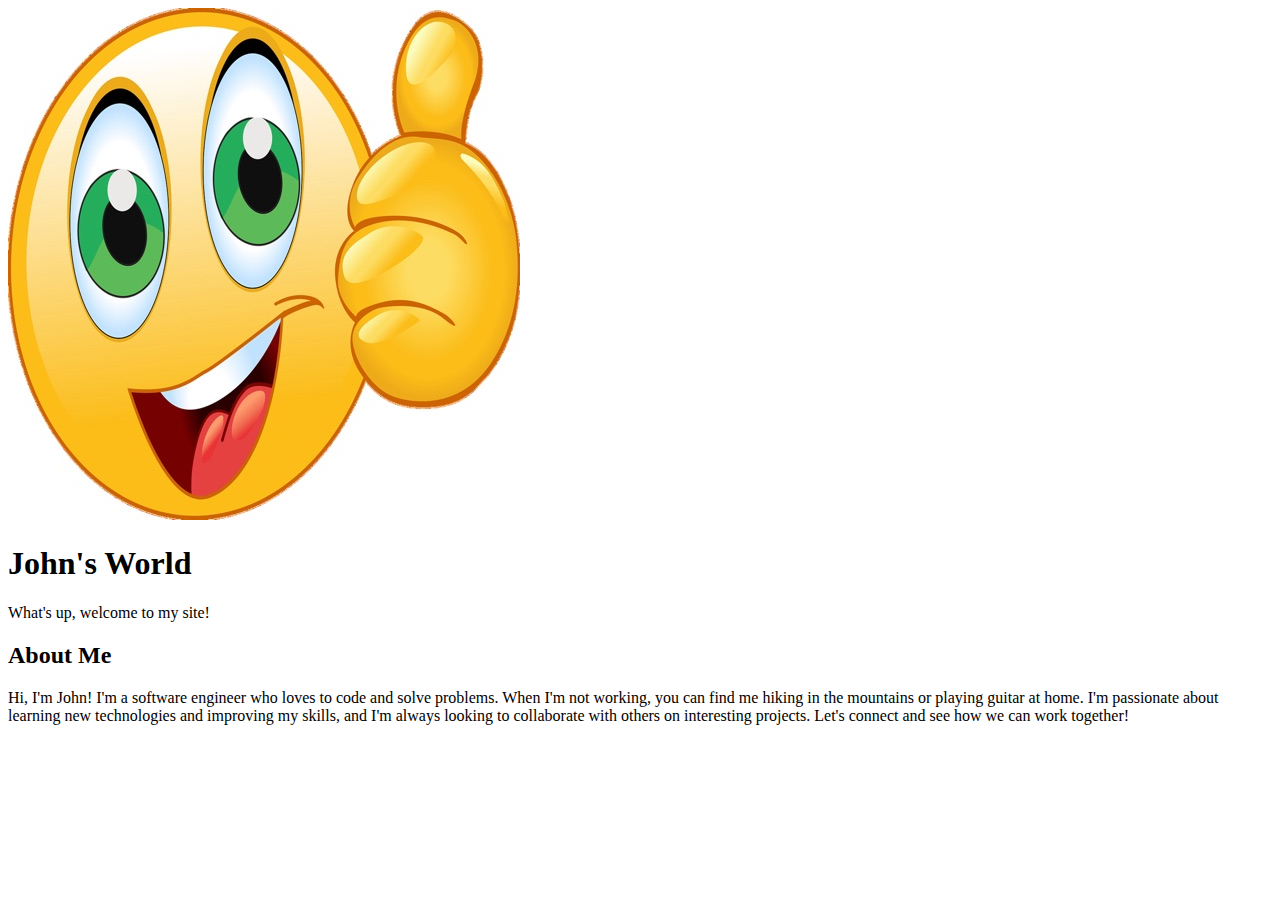
<file: index.html>
<!DOCTYPE html>
<html lang="en">

<head>
    <meta charset="UTF-8">
    <meta http-equiv="X-UA-Compatible" content="IE=edge">
    <meta name="viewport" content="width=device-width, initial-scale=1.0">
    <title>John's World | Home</title>
</head>

<body>
    <img src="icon.jpg" alt="John's World icon" />
    <h1>John's World</h1>
    <p>What's up, welcome to my site!</p>
    <section id="about">
        <h2>About Me</h2>
        <p>Hi, I'm John! I'm a software engineer who loves to code and solve problems. When I'm not working, you can
            find me hiking in the mountains or playing guitar at home. I'm passionate about learning new
            technologies and improving my skills, and I'm always looking to collaborate with others on
            interesting projects. Let's connect and see how we can work together!</p>
    </section>
</body>

</html>
</file>
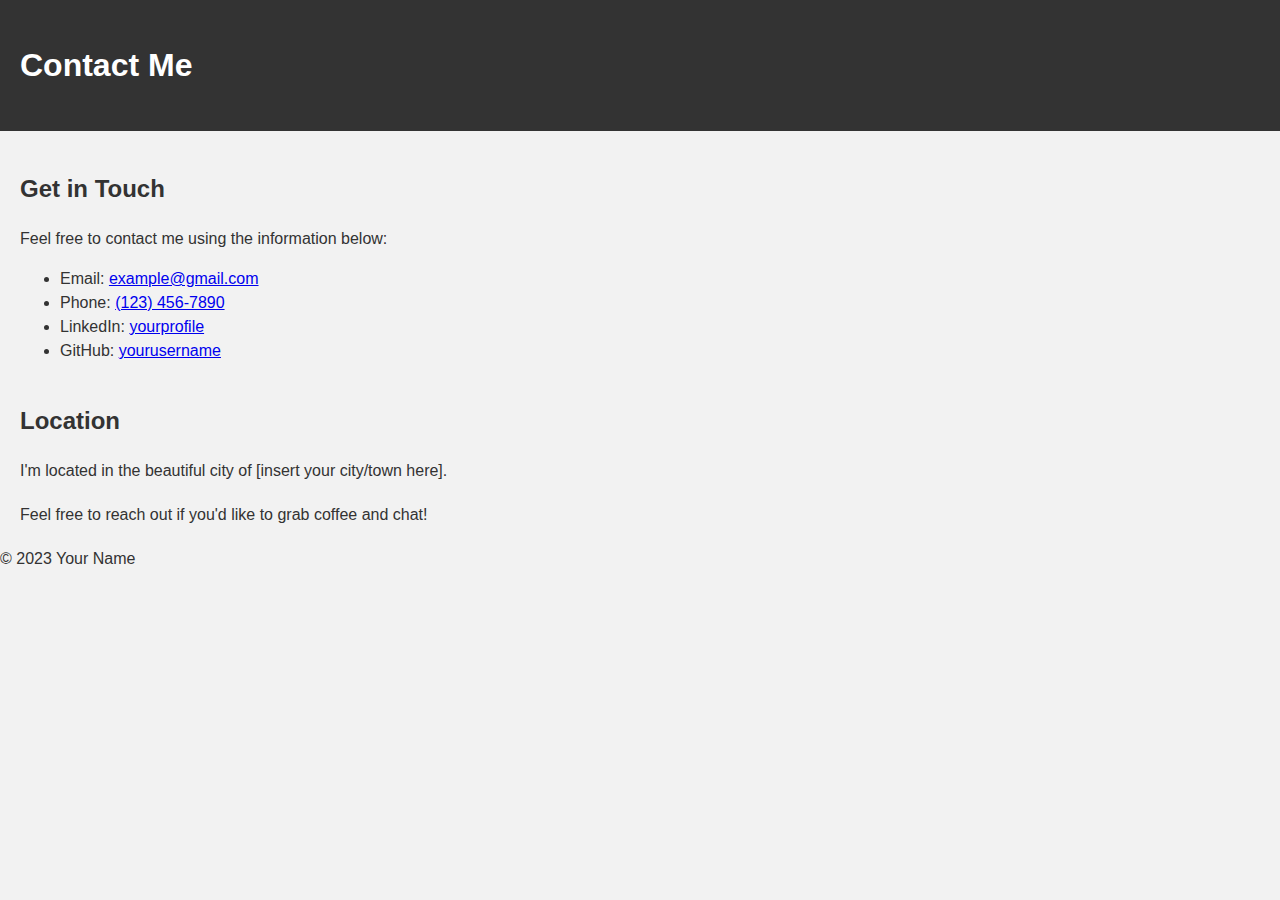
<file: contact.html>
<!DOCTYPE html>
<html lang="en">

<head>
    <meta charset="UTF-8">
    <title>Contact Me</title>
    <link rel="stylesheet" href="style.css">
</head>

<body>
    <header>
        <h1>Contact Me</h1>
    </header>

    <main>
        <section>
            <h2>Get in Touch</h2>
            <p>Feel free to contact me using the information below:</p>

            <ul>
                <li>Email: <a href="mailto:example@gmail.com">example@gmail.com</a></li>
                <li>Phone: <a href="tel:123-456-7890">(123) 456-7890</a></li>
                <li>LinkedIn: <a href="https://www.linkedin.com/in/yourprofile">yourprofile</a></li>
                <li>GitHub: <a href="https://github.com/yourusername">yourusername</a></li>
            </ul>
        </section>

        <section>
            <h2>Location</h2>
            <p>I'm located in the beautiful city of [insert your city/town here].</p>
            <p>Feel free to reach out if you'd like to grab coffee and chat!</p>
        </section>
    </main>

    <footer>
        <p>&copy; 2023 Your Name</p>
    </footer>
</body>

</html>
</file>
<file: style.css>
/* Apply styles to the body */
body {
    font-family: Arial, sans-serif;
    background-color: #f2f2f2;
    color: #333;
    line-height: 1.5;
    margin: 0;
    padding: 0;
}

/* Apply styles to the header */
header {
    background-color: #333;
    color: #fff;
    padding: 20px;
}

/* Apply styles to the navigation bar */
nav {
    display: flex;
    justify-content: center;
}

nav ul {
    list-style: none;
    margin: 0;
    padding: 0;
    display: flex;
}

nav li {
    margin: 0 10px;
}

nav a {
    color: #fff;
    text-decoration: none;
    font-weight: bold;
    font-size: 16px;
}

nav a:hover {
    text-decoration: underline;
}

/* Apply styles to the main section */
main {
    margin: 20px;
}

/* Apply styles to the section headings */
h2 {
    color: #333;
    font-size: 24px;
    margin-top: 40px;
}

/* Apply styles to the section paragraphs */
p {
    margin-top: 20px;
}

/* Apply styles to the form inputs */
label {
    display: block;
    margin-top: 20px;
    font-weight: bold;
}

input[type="text"],
input[type="email"],
textarea {
    width: 100%;
    padding: 10px;
    margin-top: 5px;
    margin-bottom: 20px;
    border: 2px solid #333;
    border-radius: 4px;
    font-size: 16px;
}

button[type="submit"] {
    background-color: #333;
    color: #fff;
    border: none;
    border-radius: 4px;
    padding: 10px 20px;
    font-size: 16px;
    cursor: pointer;
}

button[type="submit"]:hover {
    background-color: #555;
}

img {
    width: 60px;
    height: 60px;
}
</file>
